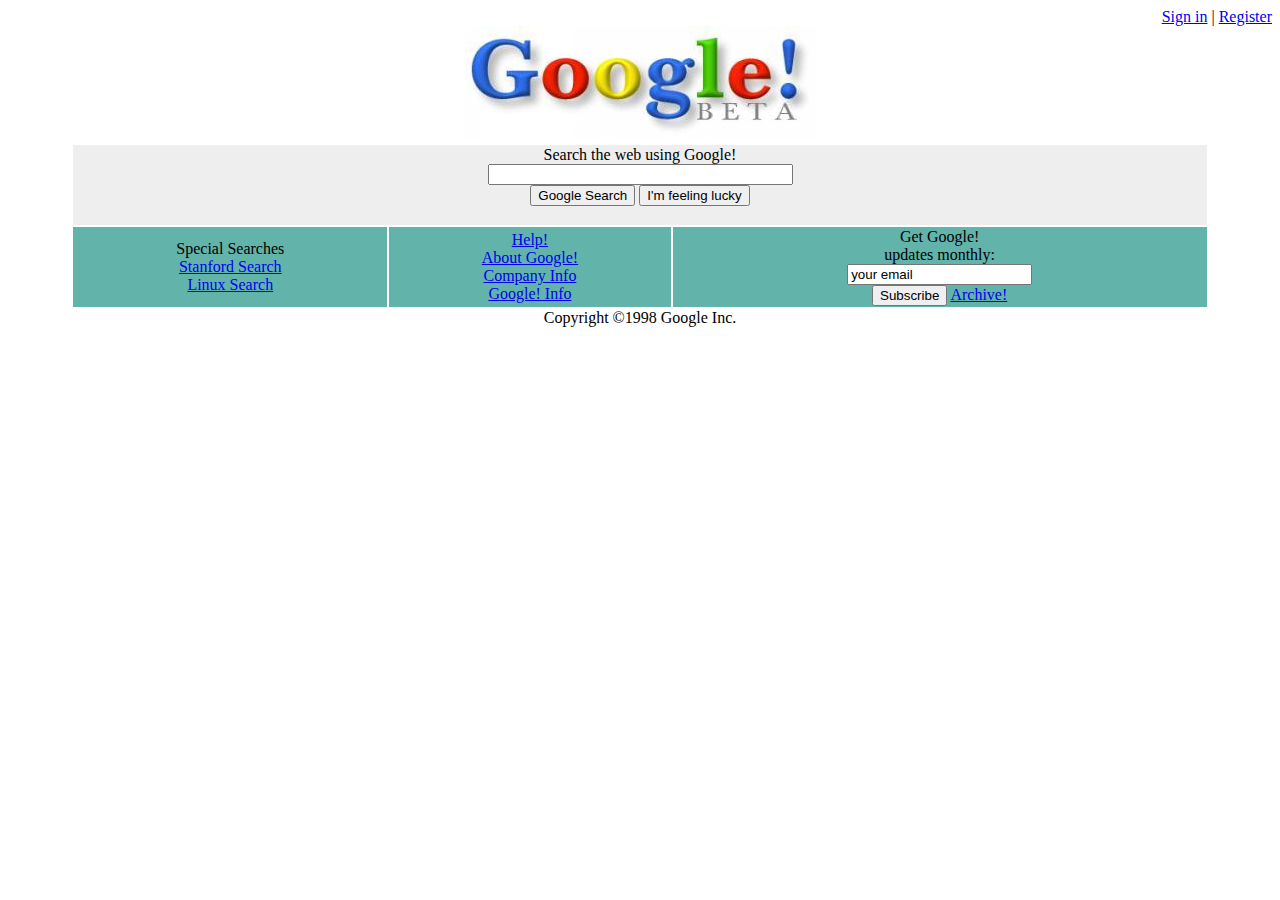
<file: days/005-008-html5/your-turn/index.html>
<!DOCTYPE html>
<head>
    <title>Google!</title>
</head>
<body>

  <div style="text-align: right">
      <a href="sign-in.html">Sign in</a> | 
      <a href="register.html">Register</a>
  </div>
  <div style="text-align: center">
      <img src="google_beta.jpg" alt="">
  </div>

  <table border="0" width="90%" style="text-align: center" align="center">
      <tr>
        <td bgcolor="#EEEEEE" colspan="3">
          <form  action="index.html" method="post">
            Search the web using Google!
            <br>
            <input type="text" name="search" size="35">
            <br>
            <button type="submit">Google Search</button>
            <button type="submit">I'm feeling lucky</button>
            <br>
            <br>
          </form>
        </td>
      </tr>
      <tr>
          <td bgcolor="#62B3AA">
            Special Searches
            <br>
            <a href="#">Stanford Search</a>
            <br>
            <a href="#">Linux Search</a>
          </td>
          <td bgcolor="#62B3AA">
            <a href="#">Help!</a>
            <br>
            <a href="#">About Google!</a>
            <br>
            <a href="#">Company Info</a>
            <br>
            <a href="#">Google! Info</a>
          </td>
          <td bgcolor="#62B3AA">
            Get Google!
            <br>
            updates monthly:
            <br>
            <form action="index.html" method="post">
                <input type="text" name="" value="your email">
                <br>
                <button type="submit" name="Subscribe">Subscribe</button>
                <a href="#">Archive!</a>
            </form>
          </td>
      </tr>
    </table>
    <div class="" style="text-align: center">
        Copyright ©1998 Google Inc.
    </div>
</body>
</file>
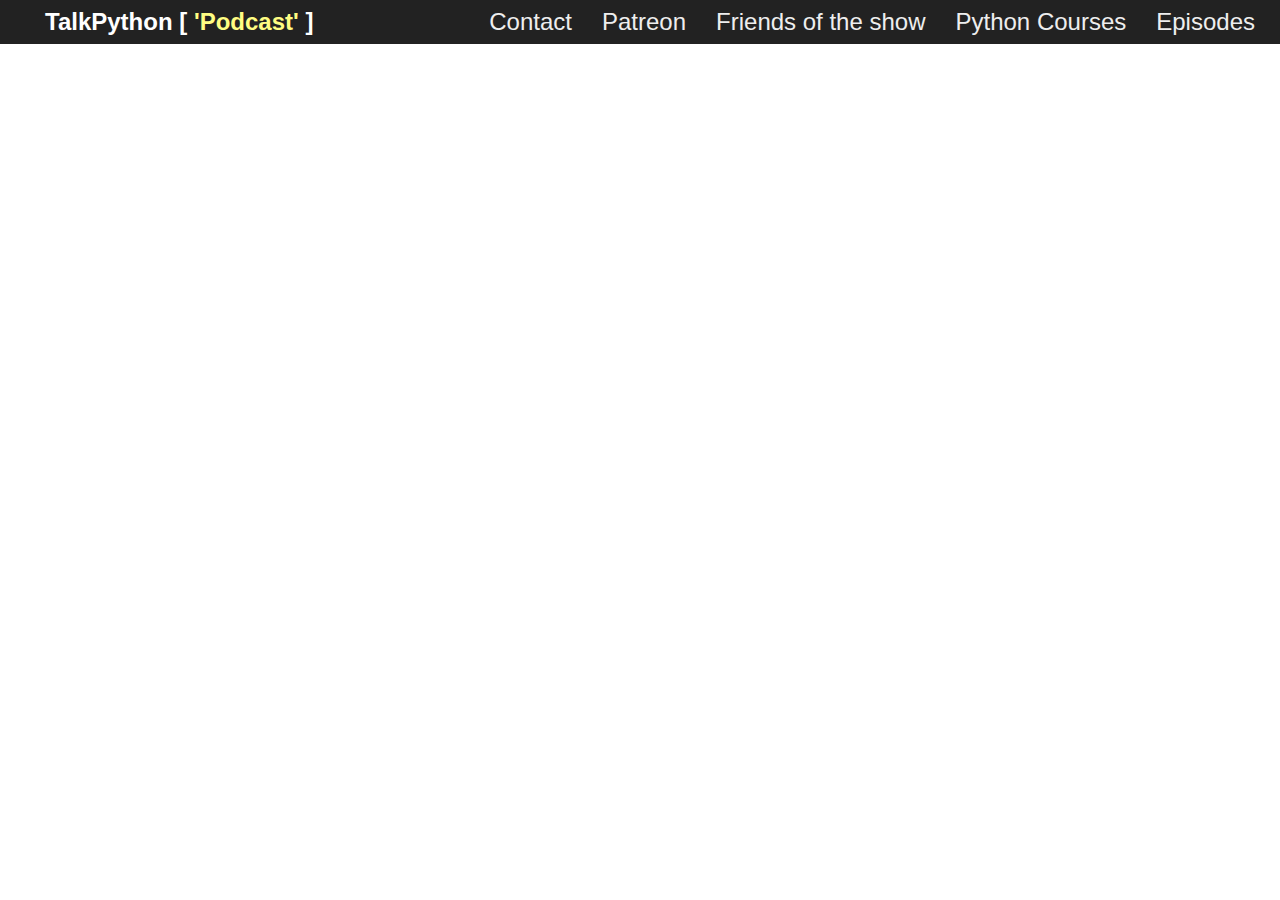
<file: days/013-016-css-basics/your-turn/index.html>
<!DOCTYPE html>
<html lang="en" dir="ltr">
  <head>
    <meta charset="utf-8">
    <title></title>
    <!-- Bootstrap core CSS -->
    <link rel="stylesheet" href="https://maxcdn.bootstrapcdn.com/bootstrap/3.3.7/css/bootstrap.min.css">

    <!-- Custom styles for this scaffold -->
    <link href="static/css/theme.css" rel="stylesheet">
    <link href="static/css/site.css" rel="stylesheet">
    <link href="static/css/layout.css" rel="stylesheet">
    <link href="static/css/float.css" rel="stylesheet">

  </head>
  <body>
    <ol class="custom-nav">
      <li><a href="index.html">
        <span class="logo-var">TalkPython</span>
        <span class="logo-operator">[</span>
        <span class="logo-key">'Podcast'</span>
        <span class="logo-operator">]</span></a></li>
      <li id="navbar-right">Episodes</li>
      <li id="navbar-right">Python Courses</li>
      <li id="navbar-right">Friends of the show</li>
      <li id="navbar-right">Patreon</li>
      <li id="navbar-right">Contact</li>
      <!-- this is for the search icon -->
      <li><i class="fas fa-search"></i></li>
    </ol>
  </body>
</html>
</file>
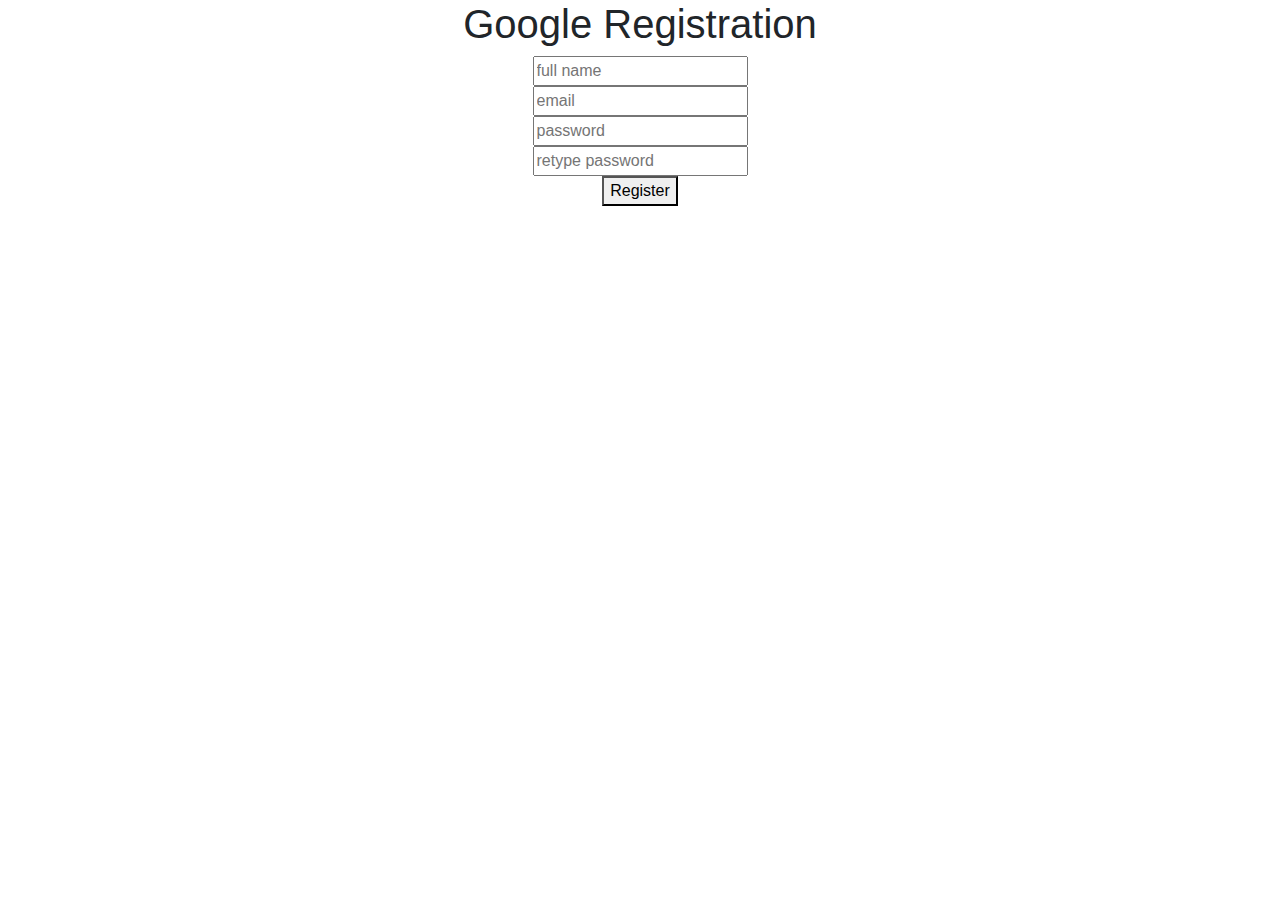
<file: days/005-008-html5/your-turn/register.html>
<!DOCTYPE html>
<head>
  <meta charset="UTF-8">
  <title>Register</title>
  <link rel="stylesheet" href="https://stackpath.bootstrapcdn.com/bootstrap/4.3.1/css/bootstrap.min.css">
</head>

<body>
  <h1 align="center">Google Registration</h1>
  <div align="center">
    <form action="sign-in.html" method="post">
      <input type="text" name="full_name" required placeholder="full name">
      <br>
      <input type="email" name="email" required placeholder="email">
      <br>
      <input type="password" name="password" minlength="6" required placeholder="password">
      <br>
      <input type="password" name="password" minlength="6" required placeholder="retype password">
      <br>

      <button type="submit" name="button">Register</button>
    </form>

  </div>
</body>
</file>
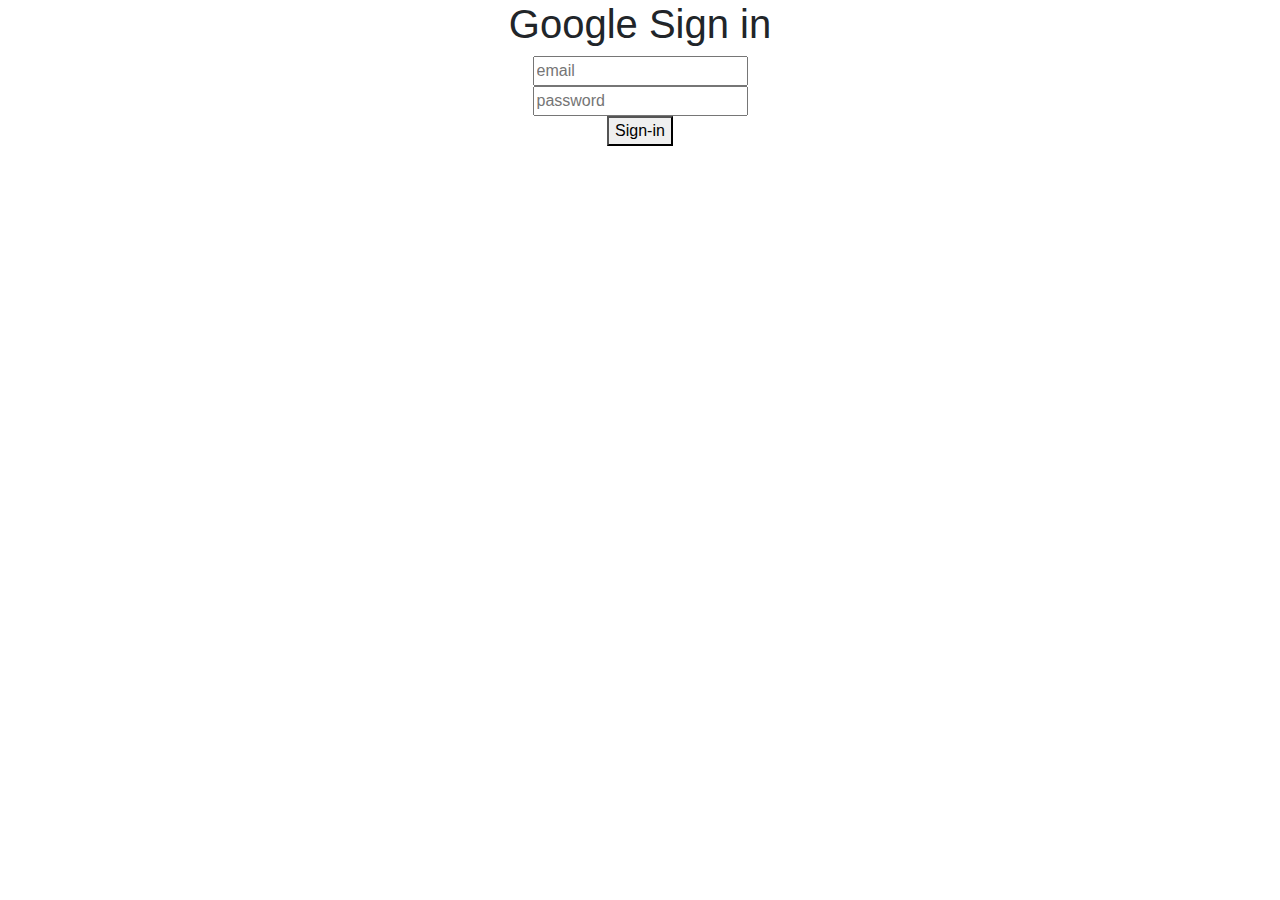
<file: days/005-008-html5/your-turn/sign-in.html>
<!DOCTYPE html>
<head>
  <meta charset="UTF-8">
  <title>Google Signin</title>
  <link rel="stylesheet" href="https://stackpath.bootstrapcdn.com/bootstrap/4.3.1/css/bootstrap.min.css">
</head>

<body>
  <h1 align="center">Google Sign in </h1>
  <div align="center">
    <form action="" method="post">
      <input type="email" name="email" required placeholder="email">
      <br>
      <input type="password" name="password" minlength="6" required placeholder="password">
      <br>
      <button type="submit" name="button">Sign-in</button>
    </form>

  </div>
</body>
</file>
<file: days/013-016-css-basics/your-turn/static/css/theme.css>
@import url(//fonts.googleapis.com/css?family=Open+Sans:300,400,600,700);
body {
  font-family: "Open Sans", "Helvetica Neue", Helvetica, Arial, sans-serif;
  font-weight: 300;
  color: #ffffff;
  background: #bc2131;
}
h1,
h2,
h3,
h4,
h5,
h6 {
  font-family: "Open Sans", "Helvetica Neue", Helvetica, Arial, sans-serif;
  font-weight: 300;
}
p {
  font-weight: 300;
}
.font-normal {
  font-weight: 400;
}
.font-semi-bold {
  font-weight: 600;
}
.font-bold {
  font-weight: 700;
}
.starter-template {
  margin-top: 250px;
}
.starter-template .content {
  margin-left: 10px;
}
.starter-template .content h1 {
  margin-top: 10px;
  font-size: 60px;
}
.starter-template .content h1 .smaller {
  font-size: 40px;
  color: #f2b7bd;
}
.starter-template .content .lead {
  font-size: 25px;
  color: #f2b7bd;
}
.starter-template .content .lead .font-normal {
  color: #ffffff;
}
.starter-template .links {
  float: right;
  right: 0;
  margin-top: 125px;
}
.starter-template .links ul {
  display: block;
  padding: 0;
  margin: 0;
}
.starter-template .links ul li {
  list-style: none;
  display: inline;
  margin: 0 10px;
}
.starter-template .links ul li:first-child {
  margin-left: 0;
}
.starter-template .links ul li:last-child {
  margin-right: 0;
}
.starter-template .links ul li.current-version {
  color: #f2b7bd;
  font-weight: 400;
}
.starter-template .links ul li a {
  color: #ffffff;
}
.starter-template .links ul li a:hover {
  text-decoration: underline;
}
.starter-template .links ul li .icon-muted {
  color: #eb8b95;
  margin-right: 5px;
}
.starter-template .links ul li:hover .icon-muted {
  color: #ffffff;
}
.starter-template .copyright {
  margin-top: 10px;
  font-size: 0.9em;
  color: #f2b7bd;
  text-transform: lowercase;
  float: right;
  right: 0;
}
@media (max-width: 1199px) {
  .starter-template .content h1 {
    font-size: 45px;
  }
  .starter-template .content h1 .smaller {
    font-size: 30px;
  }
  .starter-template .content .lead {
    font-size: 20px;
  }
}
@media (max-width: 991px) {
  .starter-template {
    margin-top: 0;
  }
  .starter-template .logo {
    margin: 40px auto;
  }
  .starter-template .content {
    margin-left: 0;
    text-align: center;
  }
  .starter-template .content h1 {
    margin-bottom: 20px;
  }
  .starter-template .links {
    float: none;
    text-align: center;
    margin-top: 60px;
  }
  .starter-template .copyright {
    float: none;
    text-align: center;
  }
}
@media (max-width: 767px) {
  .starter-template .content h1 .smaller {
    font-size: 25px;
    display: block;
  }
  .starter-template .content .lead {
    font-size: 16px;
  }
  .starter-template .links {
    margin-top: 40px;
  }
  .starter-template .links ul li {
    display: block;
    margin: 0;
  }
  .starter-template .links ul li .icon-muted {
    display: none;
  }
  .starter-template .copyright {
    margin-top: 20px;
  }
}
</file>
<file: days/013-016-css-basics/your-turn/static/css/site.css>
/*********** SHARED STYLES ****************/
body {
    font-family: "Open Sans", "Helvetica Neue", Helvetica, Arial, sans-serif;
    font-weight: 300;
    color: black;
    padding: 0 20px 20px;
    background: white;
}

.content {
    font-size: 18px;
    line-height: 1.5em;
}

/*********** SELECTORS DEMO ****************/
.selected {
    background-color: #ffffa0;
    border: 3px solid yellow;
}

/*********** BOX DEMO ****************/
.outside {
    background: gray;
    text-align: center;
    border: 1px solid gray;
}

.inside {
    background: lightblue;
    margin-left: auto;
    margin-right: auto;
    display: inline-block;
    border: 0 solid red;
}

.contained {
    background: #222;
    color: yellow;
    width: 300px;
    height: 200px;
    display: inline-block;
}
</file>
<file: days/013-016-css-basics/your-turn/static/css/layout.css>
/*********** LAYOUT DEMO ****************/
body {
    font-size: 24px;
    padding: 0;
}

.custom-nav li {
    display: inline-block;
    /* list items horizontal, padding 5 & 10 */
    padding: 5px;
    padding-right: 10px;
}

/* color background of nav to #222*/
.custom-nav {
    background-color: #222222;
    color: #eee;
    font-family: sans-serif;
}

/* style page hyperlinks bold */
.page-content a {
    font-weight: bold;
}

/* color list hyperlinks #aaa even when visited */
/* color list hyperlinks white, no underline when hovered */
.custom-nav a,
.custom-nav a:visited {
    color: #aaa;
    text-decoration: none;
}

/* color list hyperlinks yellow, no underline when clicked */
.custom-nav a:active {
    color: yellow;
}

.page-content {
    font-size: 18px;
    padding: 10px;
}
</file>
<file: days/013-016-css-basics/your-turn/static/css/float.css>
/*********** FLOAT DEMO ****************/
body {
    font-size: 24px;
    padding: 0;
}

#top-div img {
    float: right;
    height: 96px;
}

#top-div {
    background-color: #222;
    color: white;
    font-size: 48px;
    padding: 10px;
}

#top-div .msg {
    margin-top: 12px;
    margin-left: 10px;
}

#navbar-left {
  float: left !important;
  margin-left: 15px;
}

#navbar-right {
  float:  right !important;
  margin-right: 15px;
}

a {
    font-weight: bold;
}

.page-content {
    font-size: 18px;
    padding: 10px;
}

.logo-var {
  color: #fff;
}

.logo-operator {
  color: #fff;
}

.logo-key {
  color: #fffd82;
}
</file>
